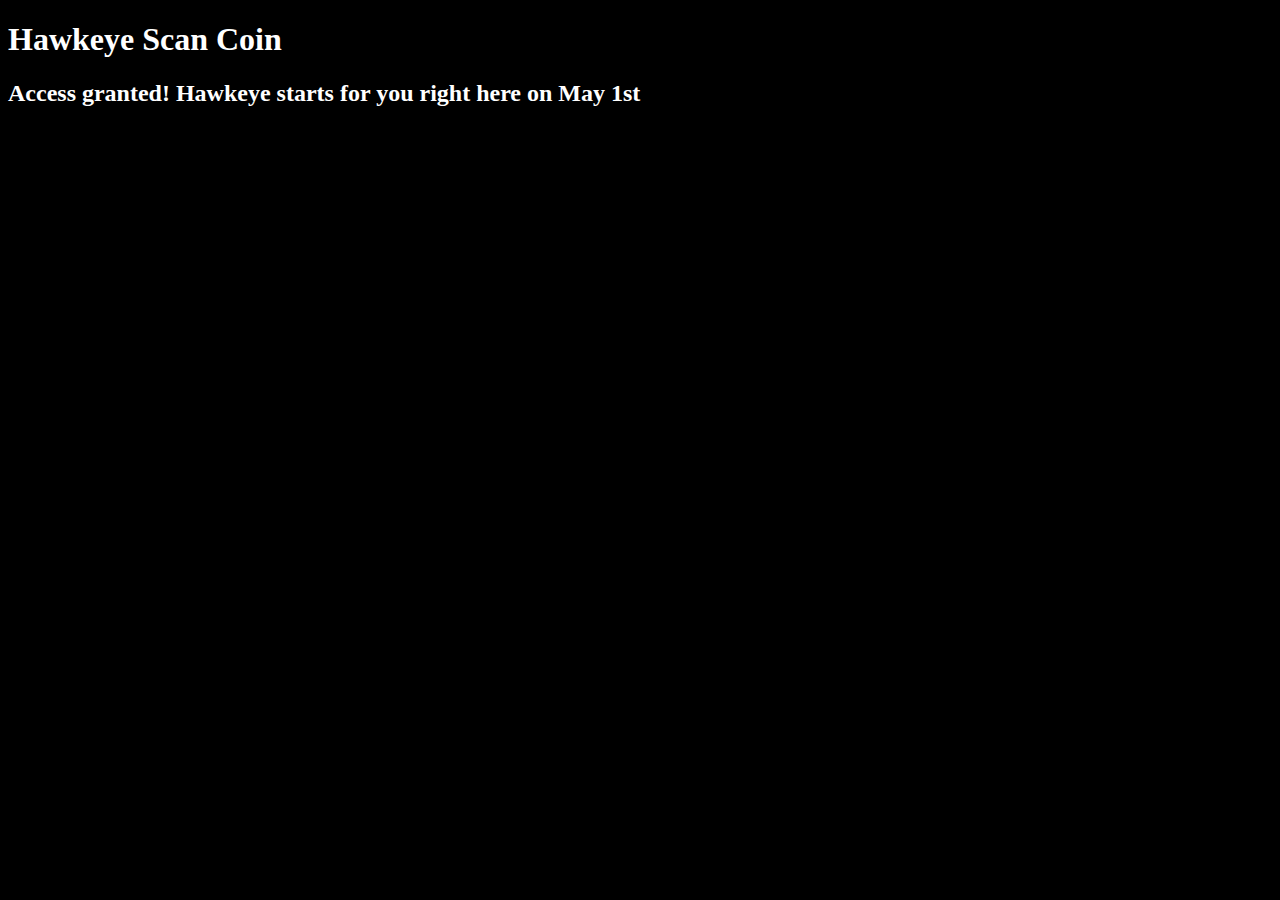
<file: info.html>
<!DOCTYPE html>
<html lang="en">
<head>
  <meta charset="UTF-8">
  <meta name="viewport" content="width=device-width, initial-scale=1.0">
  <title>Hawkeye Scan Coin</title>
  <link rel="stylesheet" href="style.css">
</head>
<body>
  <header>
    <h1>Hawkeye Scan Coin</h1>
  </header>
  <main>
    <h2>Access granted! Hawkeye starts for you right here on May 1st</h2>
  </main>
</body>
</html>
</file>
<file: style.css>
body { background: black; color: white; }
</file>
